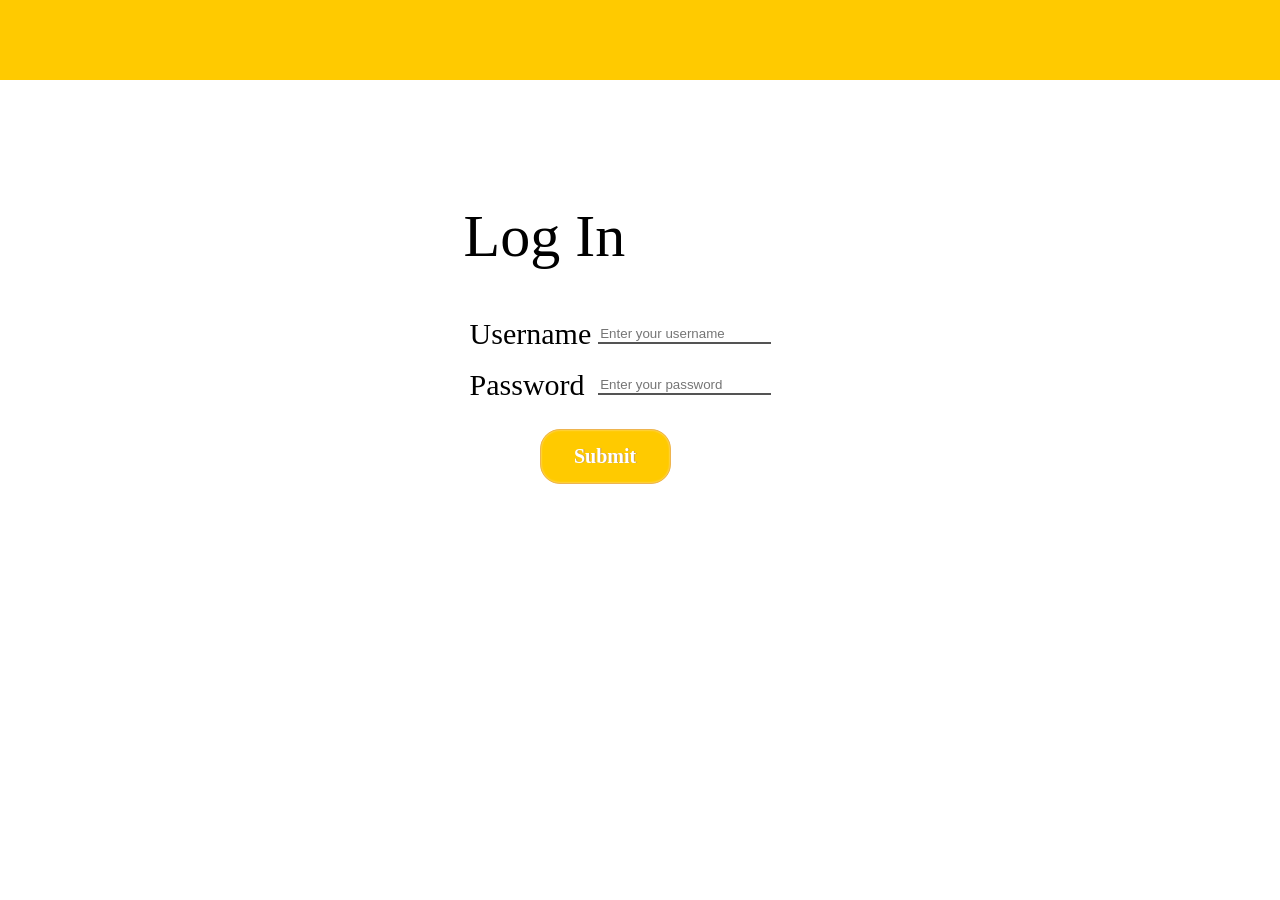
<file: index.html>
<!DOCTYPE html>
<html>
<head>

    <title>User authorization</title>
    <style>
        table {

        }
        #loginForm {
            position: absolute;
            top: 28%;
            left: 37%;
            width: 500px;
            height: 250px;
        }

        #loginFormHeader {
            font-family: hell;
            font-size: 60px;
            position: relative;
            top: -50px;
            left: -10px;
        }

        #loginFormTable {
            position: relative;
            top: -10px;
            left: -10px;
        }

        @font-face {
            font-family: hell;
            src: url(C:\Users\admin\IdeaProjects\JavaCourse.TicketProject\fonts\Exo2-Thin);
        }

        header  {
            position: absolute;
            width: 100%;
            height: 80px;
            background: #ffca00;
        }

        .fieldName {
            font-family: hell;
            font-size: 30px;
        }
        body {
            margin: 0 auto;
        }

        #submitButton {
            position: relative;
            top: 30px;
            left: 70px;
            -moz-box-shadow:inset 0px 0px 2px 0px #fce2c1;
            -webkit-box-shadow:inset 0px 0px 2px 0px #fce2c1;
            box-shadow:inset 0px 0px 2px 0px #fce2c1;
            background:-webkit-gradient( linear, left top, left bottom, color-stop(0.05, #ffca00), color-stop(1, #ffca00) );
            background:-moz-linear-gradient( center top, #ffca00 5%, #ffca00 100% );
            filter:progid:DXImageTransform.Microsoft.gradient(startColorstr='#ffc477', endColorstr='#fb9e25');
            background-color:#ffca00;
            -webkit-border-top-left-radius:20px;
            -moz-border-radius-topleft:20px;
            border-top-left-radius:20px;
            -webkit-border-top-right-radius:20px;
            -moz-border-radius-topright:20px;
            border-top-right-radius:20px;
            -webkit-border-bottom-right-radius:20px;
            -moz-border-radius-bottomright:20px;
            border-bottom-right-radius:20px;
            -webkit-border-bottom-left-radius:20px;
            -moz-border-radius-bottomleft:20px;
            border-bottom-left-radius:20px;
            text-indent:0;
            border:1px solid #eeb44f;
            display:inline-block;
            color:#ffffff;
            font-family:Arial Black;
            font-size:20px;
            font-weight:bold;
            font-style:normal;
            height:55px;
            /*line-height:65px;*/
            width:131px;
            text-decoration:none;
            text-align:center;
            text-shadow:1px 0px 0px #cc9f52;
        }
        #submitButton :hover {
            background:-webkit-gradient( linear, left top, left bottom, color-stop(0.05, #ffca00), color-stop(1, #ffc477) );
            background:-moz-linear-gradient( center top, #ffca00 5%, #ffc477 100% );
            filter:progid:DXImageTransform.Microsoft.gradient(startColorstr='#fb9e25', endColorstr='#ffc477');
            background-color:#ffca00;
        }
        #submitButton:active {
             position:relative;
             top:1px;
         }

        .textField {
            border-top: none;
            border-left: none;
            border-right: none;
            border-bottom-color: black;
        }
        #userRow {

        }
        #passRow {
            position: relative;
            top: 10px;
        }
    </style>
    <meta charset="utf-8">
</head>
<body>
<header>

</header>

    <div id="loginForm">
        <div id="loginFormHeader">
                Log In
        </div>
        <div id="loginFormTable">
            <form action="" method="post">
            <table style="border-spacing: 5px" >
                <tr id="userRow">
                    <td class="fieldName">Username</td>
                    <td><input type="text" name="username" class="textField" placeholder="Enter your username"/></td>
                </tr>
                <tr id="passRow">
                    <td class="fieldName">Password</td>
                    <td><input type="password" name="password" class="textField" placeholder="Enter your password"/></td>
                </tr>
                <tr>
                    <td colspan="2"><input type="submit" value="Submit" id="submitButton"/></td>
                </tr>
            </table>
            </form>
        </div>
    </div>

</body>
</html>
</file>
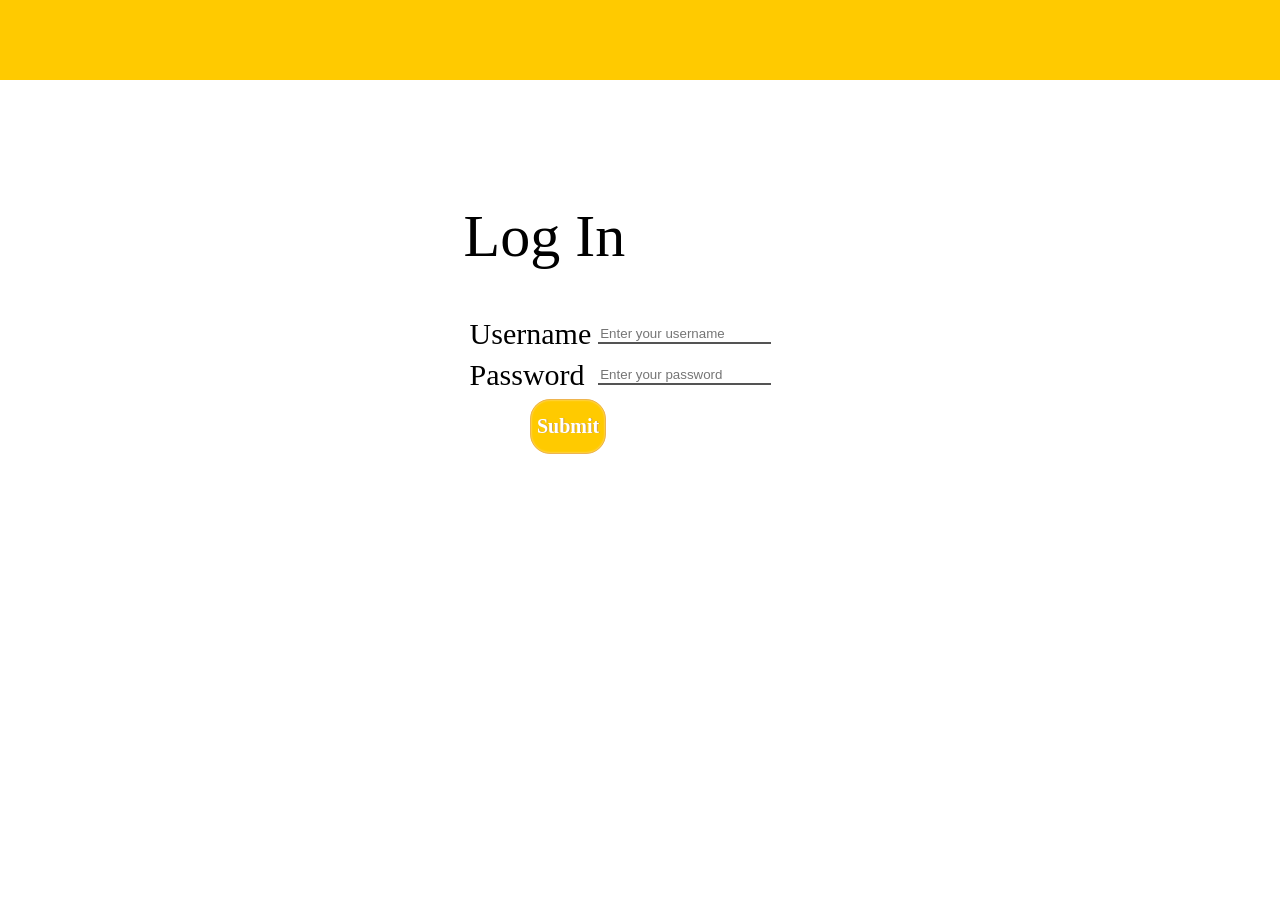
<file: src/main/webapp/index.html>
<!DOCTYPE html>
<html>
<head>
    <title>User authorization</title>
    <link rel="stylesheet" href="tak.css"/>
    <meta charset="utf-8">
</head>
<body>
<header>

</header>
    <div id="takLoginForm">
        <div id="takFormHeader">
                Log In
        </div>
        <div id="takFormTable">
            <form action="" method="post">
            <table>
                <tr><!--<tr id="userRow">-->
                    <td class="fieldName">Username</td>
                    <td><input type="text" name="username" class="textField" placeholder="Enter your username"/></td>
                </tr>
                <tr><!--<tr id="passRow">-->
                    <td class="fieldName">Password</td>
                    <td><input type="password" name="password" class="textField" placeholder="Enter your password"/></td>
                </tr>
                <tr>
                    <td colspan="2"><input type="submit" value="Submit" id="submitButton"/></td>
                </tr>
            </table>
            </form>
        </div>
    </div>

</body>
</html>
</file>
<file: src/main/webapp/tak.css>
#takLoginForm {
    position: absolute;
    top: 28%;
    left: 37%;
    width: 500px;
    height: 250px;
}

#takOrderForm {
    position: absolute;
    top: 28%;
    left: 27%;
    width: 900px;
    height: 250px;
}

#takFormHeader {
    font-family: hell;
    font-size: 60px;
    position: relative;
    top: -50px;
    left: -10px;
}

#takFormTable {
    position: relative;
    top: -10px;
    left: -10px;
}

@font-face {
    font-family: hell;
}

header  {
    position: absolute;
    width: 100%;
    height: 80px;
    background: #ffca00;
}

body {
    margin: 0 auto;
}

table{
    border-spacing: 5px;
}

.fieldName {
    font-family: hell;
    font-size: 30px;
}

#submitButton {
    position: relative;
    top: 12%;
    left: 20%;
    -moz-box-shadow:inset 0px 0px 2px 0px #fce2c1;
    -webkit-box-shadow:inset 0px 0px 2px 0px #fce2c1;
    box-shadow:inset 0px 0px 2px 0px #fce2c1;
    background:-webkit-gradient( linear, left top, left bottom, color-stop(0.05, #ffca00), color-stop(1, #ffca00) );
    background:-moz-linear-gradient( center top, #ffca00 5%, #ffca00 100% );
    filter:progid:DXImageTransform.Microsoft.gradient(startColorstr='#ffc477', endColorstr='#fb9e25');
    background-color:#ffca00;
    -webkit-border-top-left-radius:20px;
    -moz-border-radius-topleft:20px;
    border-top-left-radius:20px;
    -webkit-border-top-right-radius:20px;
    -moz-border-radius-topright:20px;
    border-top-right-radius:20px;
    -webkit-border-bottom-right-radius:20px;
    -moz-border-radius-bottomright:20px;
    border-bottom-right-radius:20px;
    -webkit-border-bottom-left-radius:20px;
    -moz-border-radius-bottomleft:20px;
    border-bottom-left-radius:20px;
    text-indent:0;
    border:1px solid #eeb44f;
    display:inline-block;
    color:#ffffff;
    font-family:Arial Black;
    font-size:20px;
    font-weight:bold;
    font-style:normal;
    height:55px;
    /*line-height:65px;*/
    /*width:131px*/
    text-decoration:none;
    text-align:center;
    text-shadow:1px 0px 0px #cc9f52;
}
#submitButton :hover {
    background:-webkit-gradient( linear, left top, left bottom, color-stop(0.05, #ffca00), color-stop(1, #ffc477) );
    background:-moz-linear-gradient( center top, #ffca00 5%, #ffc477 100% );
    filter:progid:DXImageTransform.Microsoft.gradient(startColorstr='#fb9e25', endColorstr='#ffc477');
    background-color:#ffca00;
}
/*#submitButton:active {*/
    /*position:relative;*/
    /*top:1px;*/
/*}*/
#arrowButton {
    position: relative;
    top: 12%;
    left: 20%;
    /*background-image:"/images/arrow.jpg");*/
}
.textField {
    border-top: none;
    border-left: none;
    border-right: none;
    border-bottom-color: black;
}

#userRow {

}
#passRow {
    position: relative;
    top: 10px;
}
</file>
